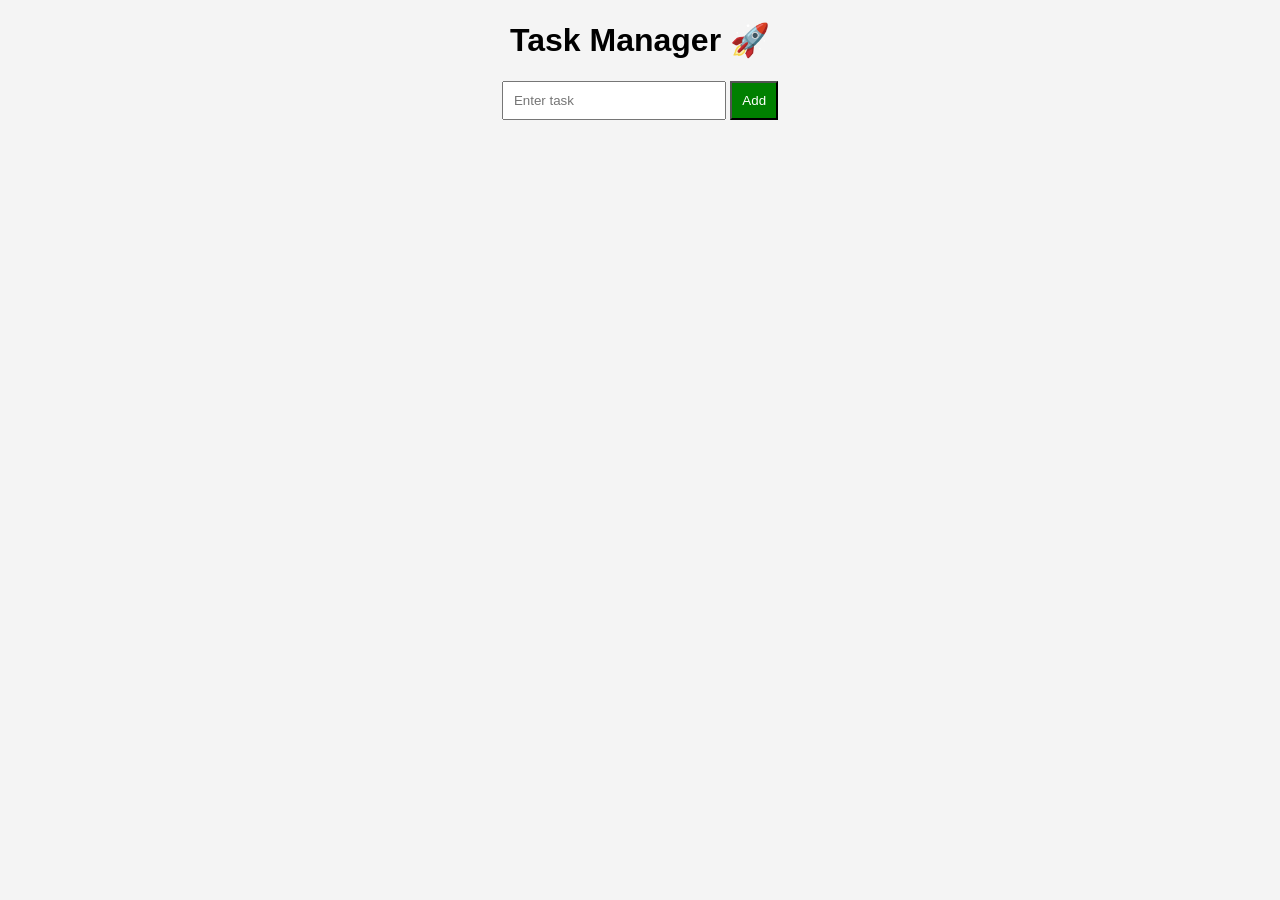
<file: index.html>
<!DOCTYPE html>
<html>
<head>
  <title>Task Manager</title>
  <link rel="stylesheet" href="style.css">
</head>
<body>

  <h1>Task Manager 🚀</h1>

  <input type="text" id="taskInput" placeholder="Enter task">
  <button onclick="addTask()">Add</button>

  <ul id="taskList"></ul>

  <script src="script.js"></script>
</body>
</html>
</file>
<file: style.css>
/* updated */

body {
  font-family: Arial;
  text-align: center;
  background: #f4f4f4;
}

input {
  padding: 10px;
  width: 200px;
}

button {
  padding: 10px;
  background: green;
  color: white;
}

li {
  list-style: none;
  margin: 10px;
}
</file>
